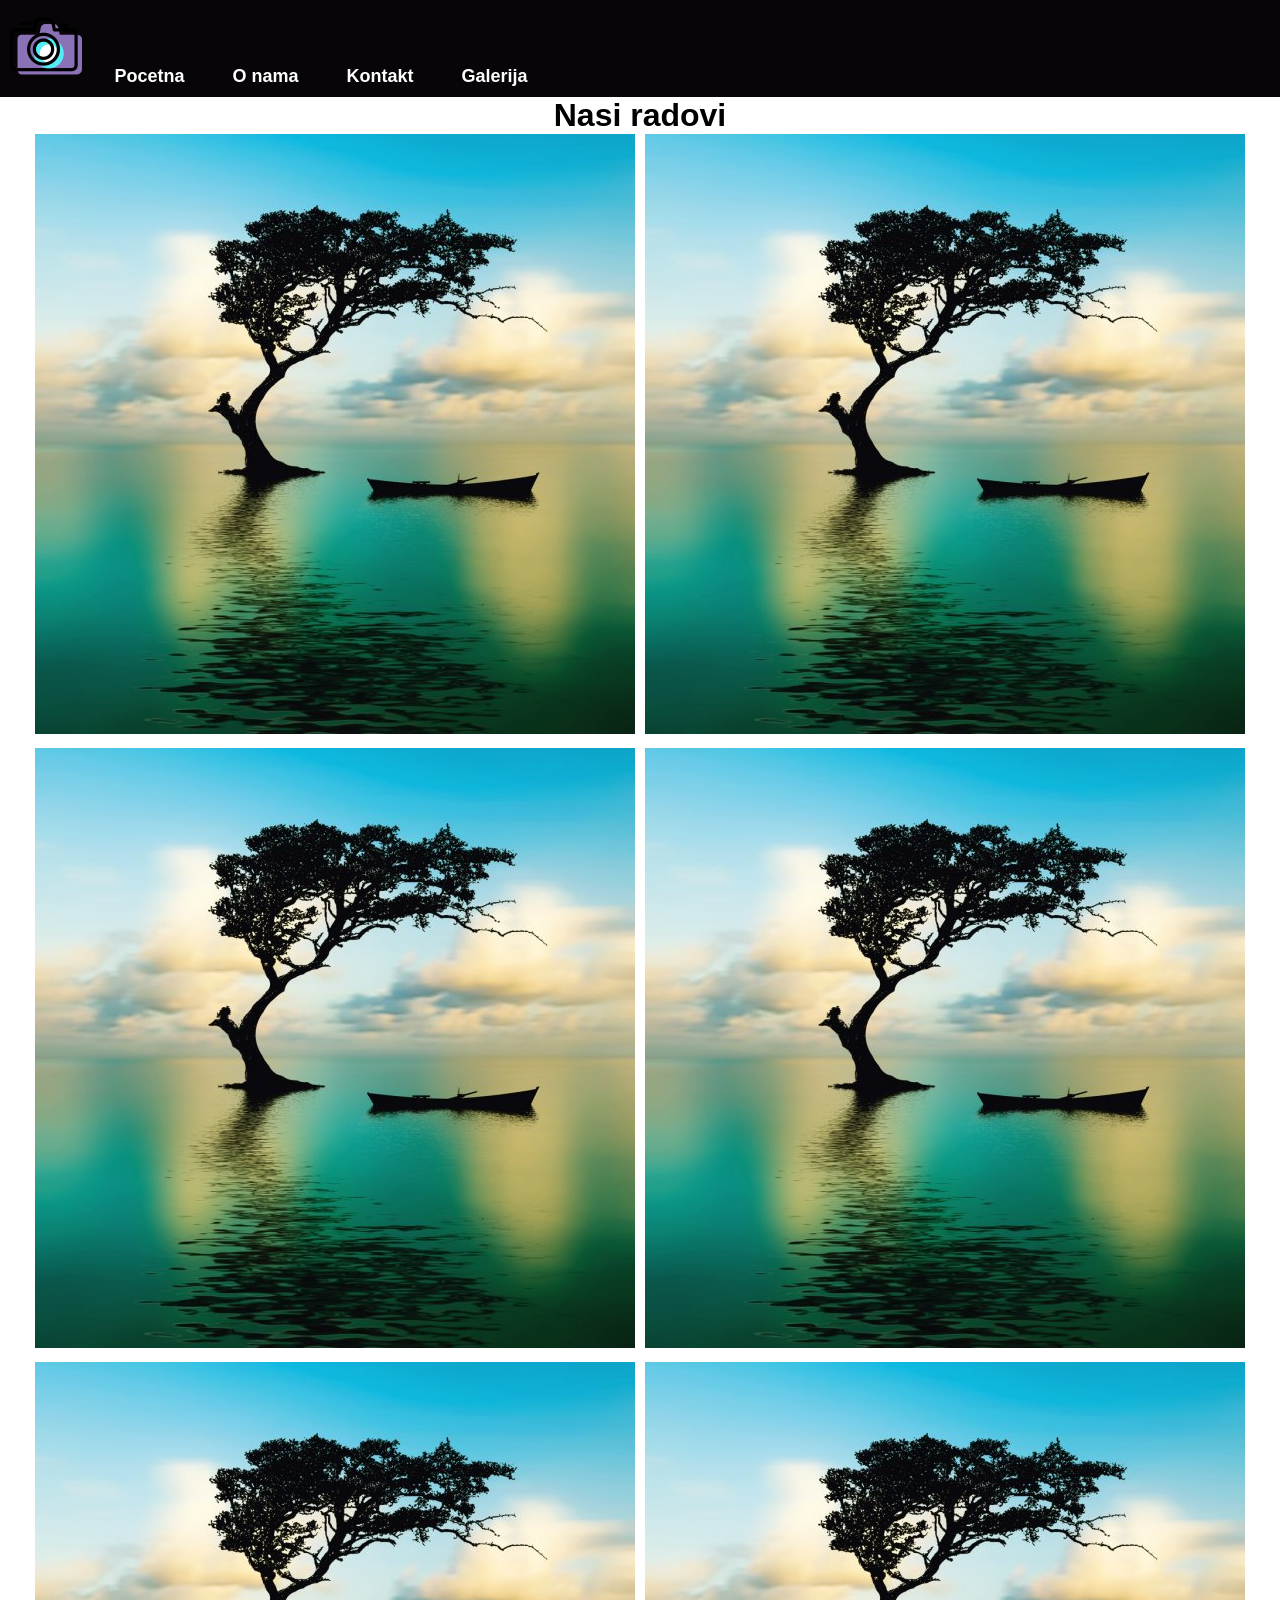
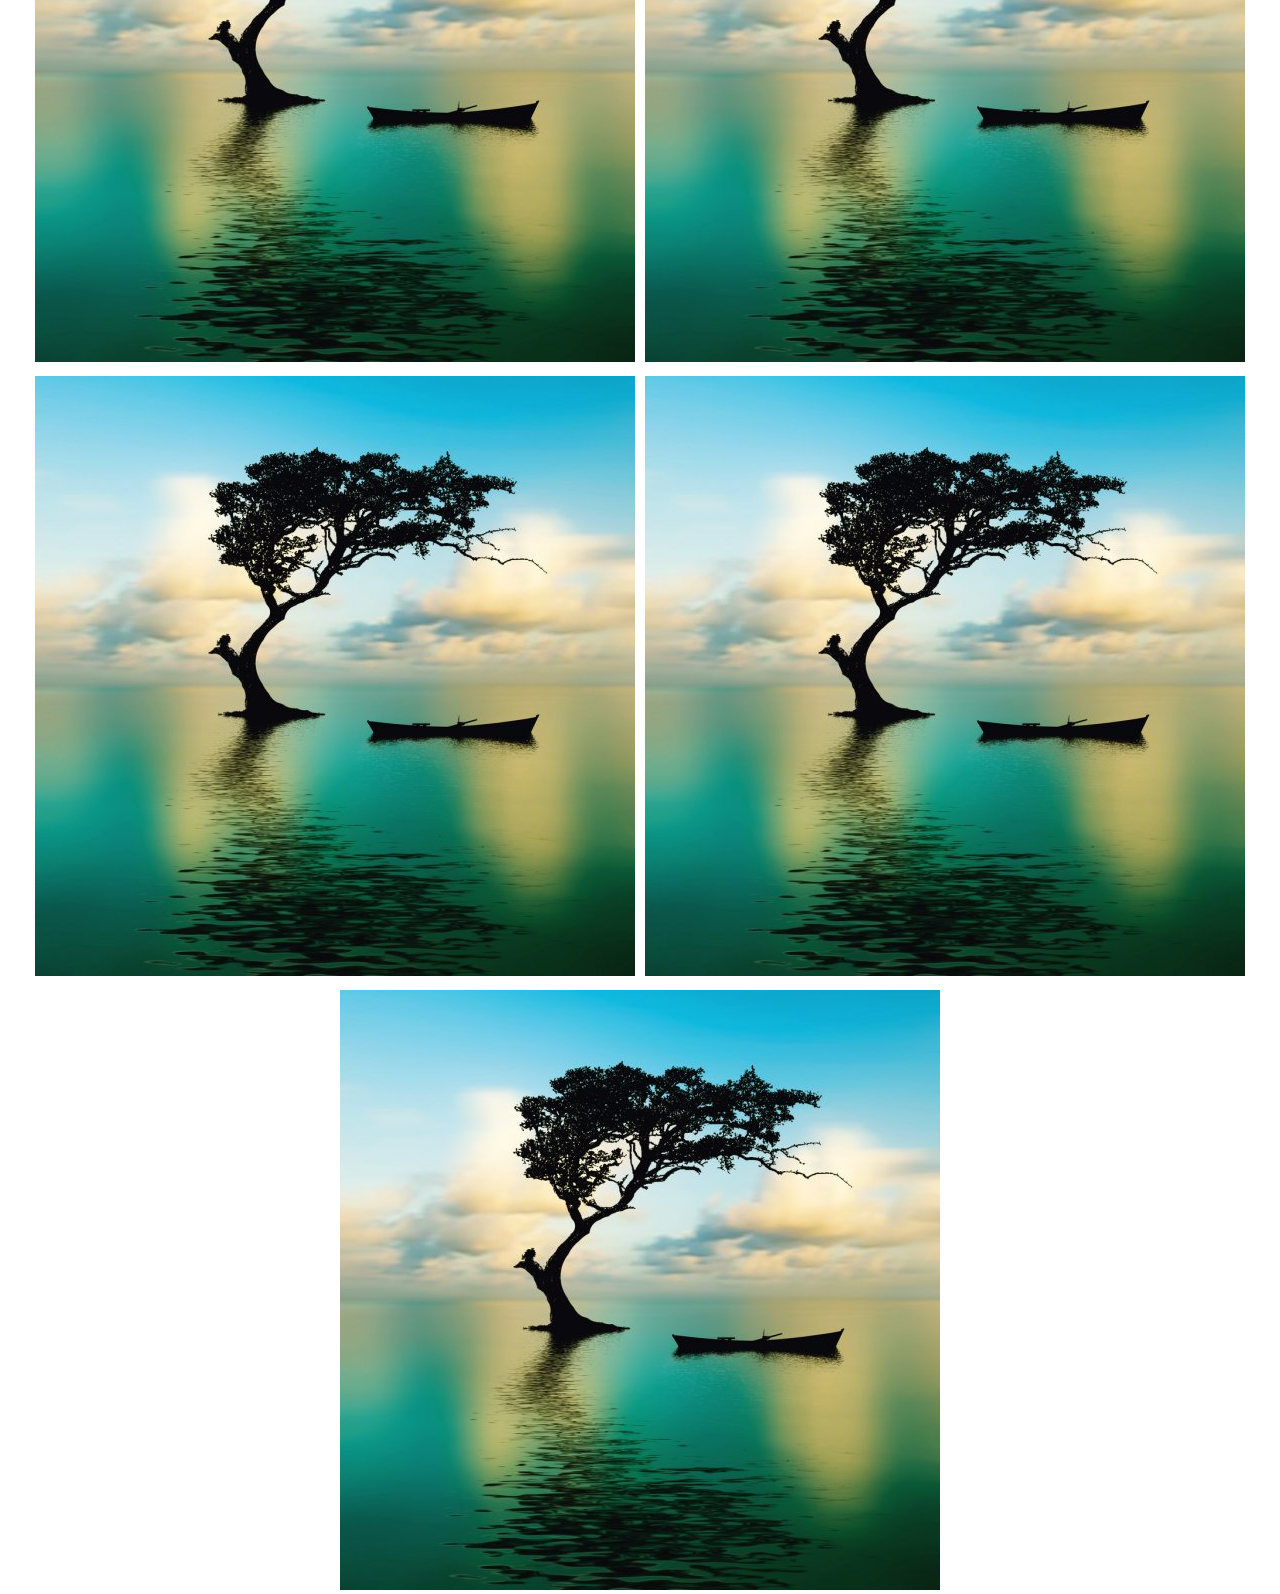
<file: priprema/galerija.html>
<!DOCTYPE html>
<html lang="en">
  <head>
    <meta charset="UTF-8" />
    <meta http-equiv="X-UA-Compatible" content="IE=edge" />
    <meta name="viewport" content="width=device-width, initial-scale=1.0" />
    <title>Galerija</title>
    <link rel="shortcut icon" href="img/favicon.ico" type="image/x-icon" />
    <link rel="stylesheet" href="css/style.css" />
    <link rel="stylesheet" href="css/galerija.css" />
  </head>
  <body>
    <!-- MENU -->
    <nav>  
      <div class="Meni">
        <a href="index.html"><img src="img/logo2.png" alt=""></a>
        <ul>
          <li><a href = "index.html"> Pocetna</a></li>
          <li><a href = "onama.html"> O nama</a></li>
          <li><a href = "kontakt.html"> Kontakt</a></li>
          <li><a href = "galerija.html"> Galerija</a></li>
        </ul>

      </div>
    </nav>
    <!-- GALERIJA -->
    <h1>Nasi radovi</h1>
    <div class="gallery">
      <figure class="gallery__item gallery__item--1">
        <img src="img/photo.jpg" class="gallery__img" alt="Image 1" />
      </figure>
      <figure class="gallery__item gallery__item--2">
        <img src="img/photo.jpg" class="gallery__img" alt="Image 2" />
      </figure>
      <figure class="gallery__item gallery__item--3">
        <img src="img/photo.jpg" class="gallery__img" alt="Image 3" />
      </figure>
      <figure class="gallery__item gallery__item--4">
        <img src="img/photo.jpg" class="gallery__img" alt="Image 4" />
      </figure>
      <figure class="gallery__item gallery__item--5">
        <img src="img/photo.jpg" class="gallery__img" alt="Image 5" />
      </figure>
      <figure class="gallery__item gallery__item--6">
        <img src="img/photo.jpg" class="gallery__img" alt="Image 6" />
      </figure>
      <figure class="gallery__item gallery__item--7">
        <img src="img/photo.jpg" class="gallery__img" alt="Image 7" />
      </figure>
      <figure class="gallery__item gallery__item--8">
        <img src="img/photo.jpg" class="gallery__img" alt="Image 8" />
      </figure>
      <figure class="gallery__item gallery__item--9">
        <img src="img/photo.jpg" class="gallery__img" alt="Image 9" />
      </figure>
    </div>
  </body>
</html>
</file>
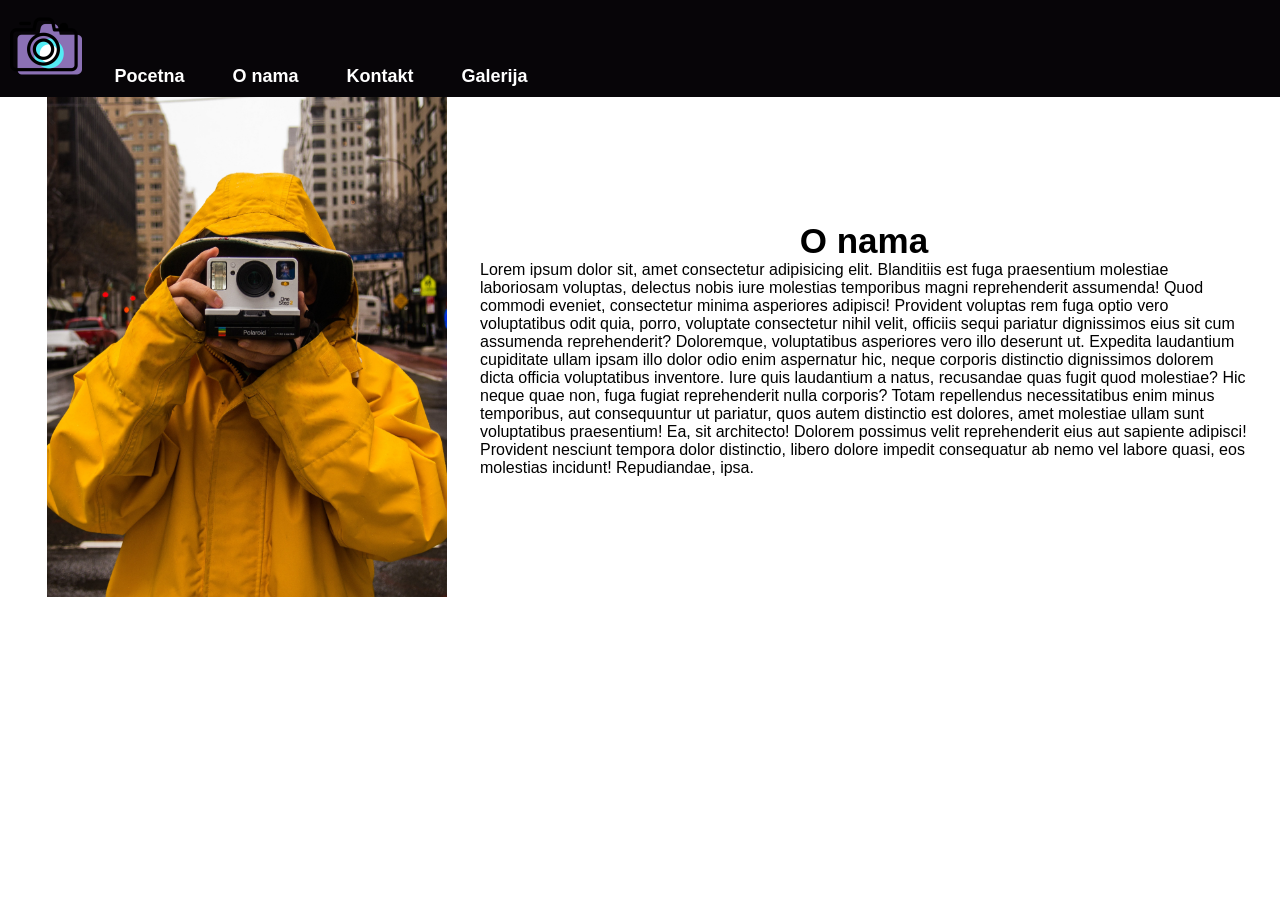
<file: priprema/onama.html>
<!DOCTYPE html>
<html lang="en">
  <head>
    <meta charset="UTF-8" />
    <meta http-equiv="X-UA-Compatible" content="IE=edge" />
    <meta name="viewport" content="width=device-width, initial-scale=1.0" />
    <link rel="shortcut icon" href="img/favicon.ico" type="image/x-icon" />
    <link rel="stylesheet" href="css/style.css" />
    <link rel="stylesheet" href="css/onama.css">
    <title>O nama</title>
  </head>
  <body>
    <!-- MENU -->
    <nav>  
      <div class="Meni">
        <a href="index.html"><img src="img/logo2.png" alt=""></a>
        <ul>
          <li><a href = "index.html"> Pocetna</a></li>
          <li><a href = "onama.html"> O nama</a></li>
          <li><a href = "kontakt.html"> Kontakt</a></li>
          <li><a href = "galerija.html"> Galerija</a></li>
        </ul>

      </div>
    </nav>
    <!-- O NAMA -->
    <section class="about" id="about">
            <div class="about-content">
                <div class="column left">
                    <img src="img/about.jpg" alt="O nama">
                </div>
                <div class="column right">
                    <h2 class="title-text">O nama</h2>
                    <div class="text">
                        <p>Lorem ipsum dolor sit, amet consectetur adipisicing elit. Blanditiis est fuga praesentium molestiae laboriosam voluptas, delectus nobis iure molestias temporibus magni reprehenderit assumenda! Quod commodi eveniet, consectetur minima asperiores adipisci!
                        Provident voluptas rem fuga optio vero voluptatibus odit quia, porro, voluptate consectetur nihil velit, officiis sequi pariatur dignissimos eius sit cum assumenda reprehenderit? Doloremque, voluptatibus asperiores vero illo deserunt ut.
                        Expedita laudantium cupiditate ullam ipsam illo dolor odio enim aspernatur hic, neque corporis distinctio dignissimos dolorem dicta officia voluptatibus inventore. Iure quis laudantium a natus, recusandae quas fugit quod molestiae?
                        Hic neque quae non, fuga fugiat reprehenderit nulla corporis? Totam repellendus necessitatibus enim minus temporibus, aut consequuntur ut pariatur, quos autem distinctio est dolores, amet molestiae ullam sunt voluptatibus praesentium!
                        Ea, sit architecto! Dolorem possimus velit reprehenderit eius aut sapiente adipisci! Provident nesciunt tempora dolor distinctio, libero dolore impedit consequatur ab nemo vel labore quasi, eos molestias incidunt! Repudiandae, ipsa.</p>
                    </div>
                </div>
            </div>
    </section>
  </body>
</html>
</file>
<file: priprema/css/style.css>
*{
    margin: 0;
    padding: 0;
    font-family: Arial, Helvetica, sans-serif;
}
nav{
    background-color: rgb(7, 5, 8);
    width: 100%;
    display: flex;
    padding: 10px;

}
.meni{
    max-width: 1250px;
    margin: auto;
    display: flex;
    align-items: center;
    justify-content: space-between;

}

ul{
    display: inline-flex;

}

ul li{
    list-style: none;
    margin-left: 8px;
}

ul li a{
    text-decoration: none;
    color: white;
    font-size: 18px;
    font-weight: 600;
    padding: 20px;
}

ul li a:hover{
    background-color: white;
    color: black;
    border-radius: 8px;
}

.img{
    background-image: url("../img/home.jfif");
    height: 87vh;
    background-repeat: no-repeat;
    background-size: cover;
    background-position: center;
}

.buttons{
    position: absolute;
    top: 45%;
    left: 38%;

}

button{
    height: 100px;
    width: 180px;
    border-radius: 7px;
    font-size: 20px;
    background-color: black;
    color: white;
}


button a{
    text-decoration: none;
    color: white;
}

button:hover{
    border: 2px solid white;
}
</file>
<file: priprema/css/galerija.css>
h1{
    text-align: center;

}


.gallery{
    display: flex;
    align-items: center;
    justify-content: center;
    flex-wrap: wrap;
    gap: 10px;
}

@media(width <= 350px){
    .gallery__img{
        width: 250px;
    }
}
</file>
<file: priprema/css/onama.css>
.left img{
    height: 500px;
    width: 400px;
    object-fit: cover;
    margin-left: 15px;
}

.about-content{
    display: flex;
    flex-wrap: wrap;
    align-items: center;
    justify-content: space-around;
}

.left{
    width: 30%;

}

.right{
    width: 60%;
}

h2{
    text-align: center;
    font-size: 35px;
    
}
</file>
